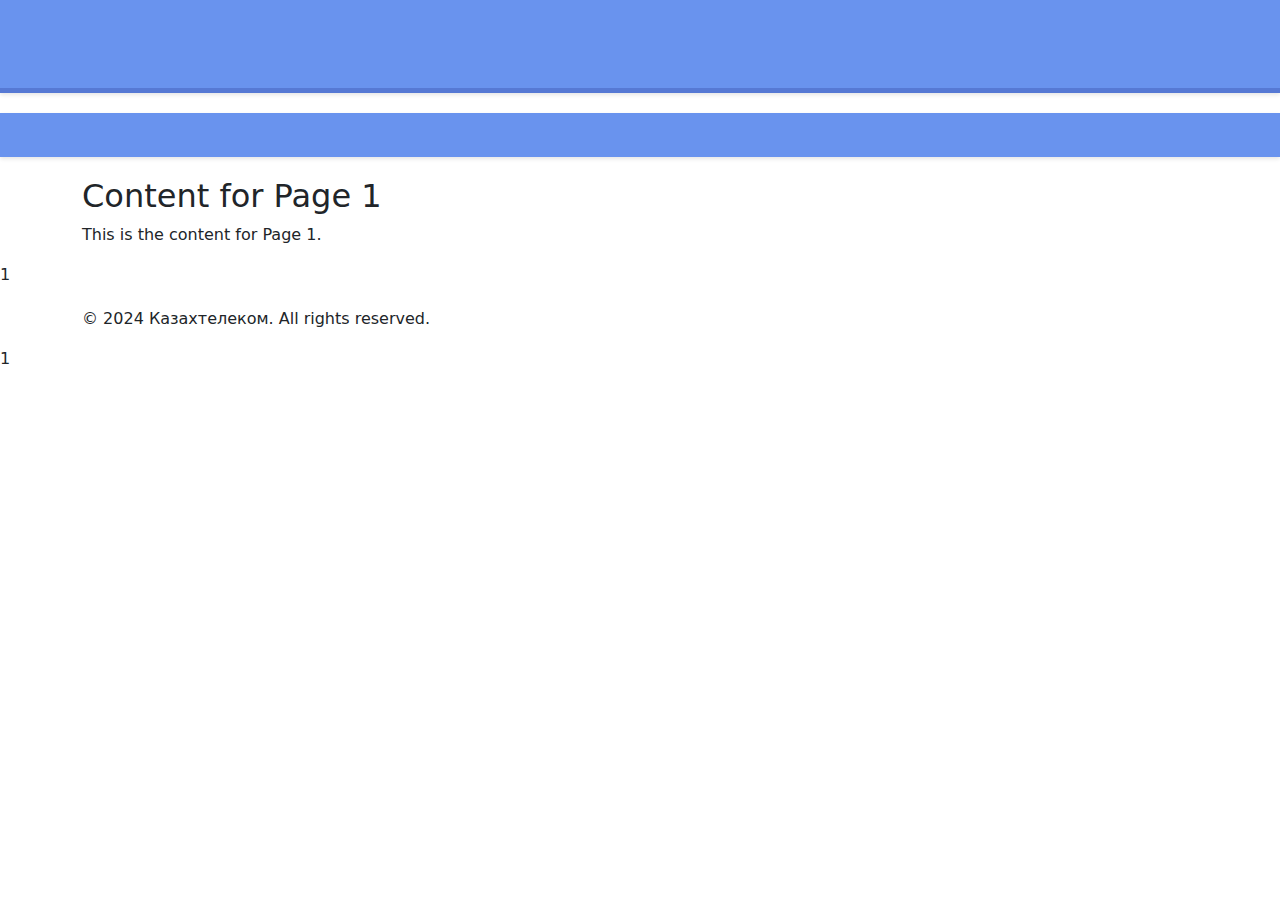
<file: page1.html>
<!DOCTYPE html>
<html lang="en">
<head>
    <meta charset="UTF-8">
    <meta name="viewport" content="width=device-width, initial-scale=1.0">
    <title>About</title>
    <link rel="stylesheet" href="index.css">
    <link href="https://cdn.jsdelivr.net/npm/bootstrap@5.3.3/dist/css/bootstrap.min.css" rel="stylesheet" integrity="sha384-QWTKZyjpPEjISv5WaRU9OFeRpok6YctnYmDr5pNlyT2bRjXh0JMhjY6hW+ALEwIH" crossorigin="anonymous">
</head>
<body>
    <header>
        <div class="container">
            <h1>About</h1>
        </div>
    </header>
    <nav>
        <div class="container">
            <a href="index.html#home">Home</a>
            <a href="index.html#about">About</a>
            <a href="index.html#services">Services</a>
            <a href="index.html#contact">Contact</a>
        </div>
    </nav>
    <main>
        <div class="container">
            <h2>Content for Page 1</h2>
            <p>This is the content for Page 1.</p>
        </div>
1 </main>
    <footer>
        <div class="container">
            <p>&copy; 2024 Казахтелеком. All rights reserved.</p>
        </div>
    </footer>
</body>
</html>1
</file>
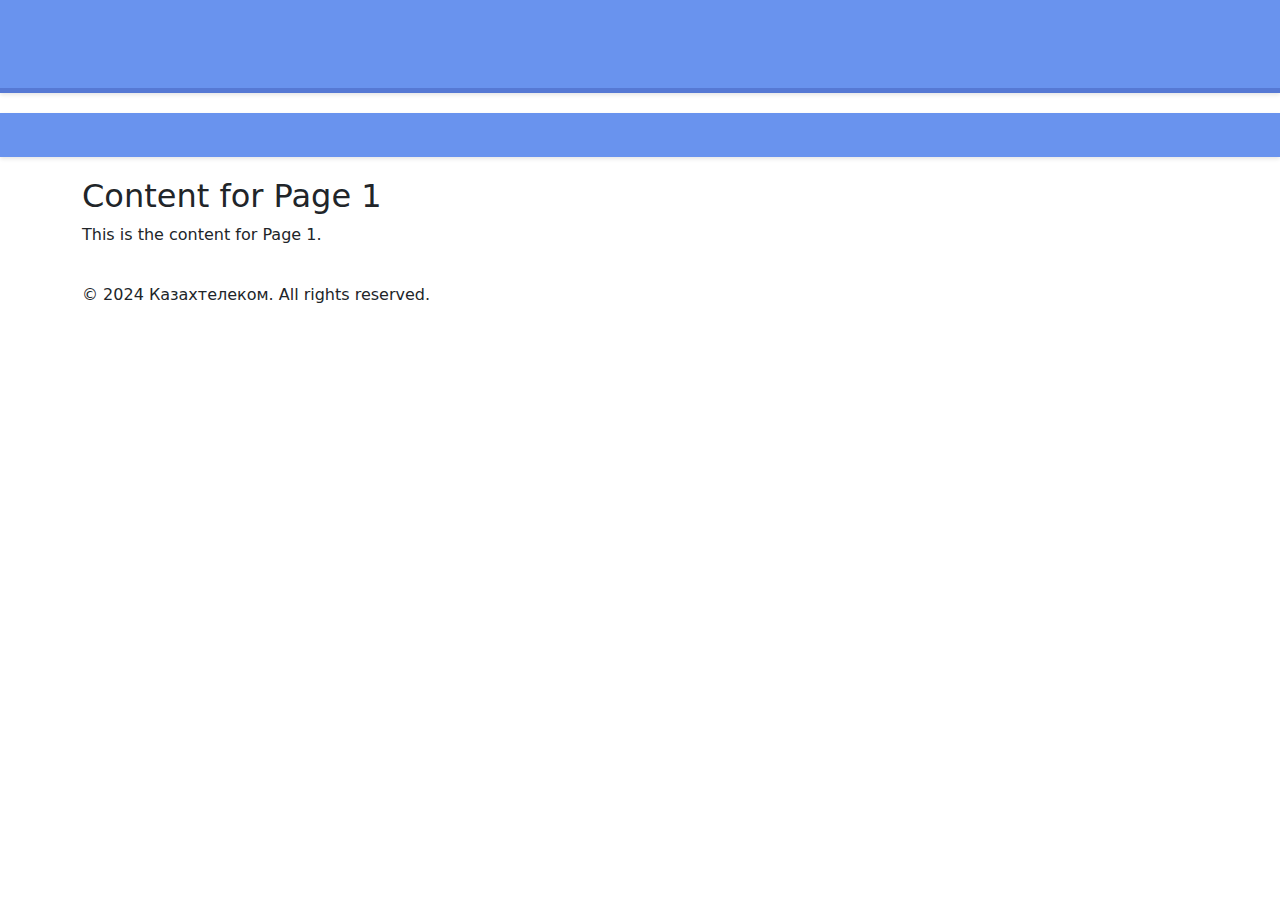
<file: page2.html>
<!DOCTYPE html>
<html lang="en">
<head>
    <meta charset="UTF-8">
    <meta name="viewport" content="width=device-width, initial-scale=1.0">
    <title>Services</title>
    <link rel="stylesheet" href="index.css">
    <link href="https://cdn.jsdelivr.net/npm/bootstrap@5.3.3/dist/css/bootstrap.min.css" rel="stylesheet" integrity="sha384-QWTKZyjpPEjISv5WaRU9OFeRpok6YctnYmDr5pNlyT2bRjXh0JMhjY6hW+ALEwIH" crossorigin="anonymous">
</head>
<body>
    <header>
        <div class="container">
            <h1>Services</h1>
        </div>
    </header>
    <nav>
        <div class="container">
            <a href="index.html#home">Home</a>
            <a href="index.html#about">About</a>
            <a href="index.html#services">Services</a>
            <a href="index.html#contact">Contact</a>
        </div>
    </nav>
    <main>
        <div class="container">
            <h2>Content for Page 1</h2>
            <p>This is the content for Page 1.</p>
        </div>
    </main>
    <footer>
        <div class="container">
            <p>&copy; 2024 Казахтелеком. All rights reserved.</p>
        </div>
    </footer>
</body>
</html>
</file>
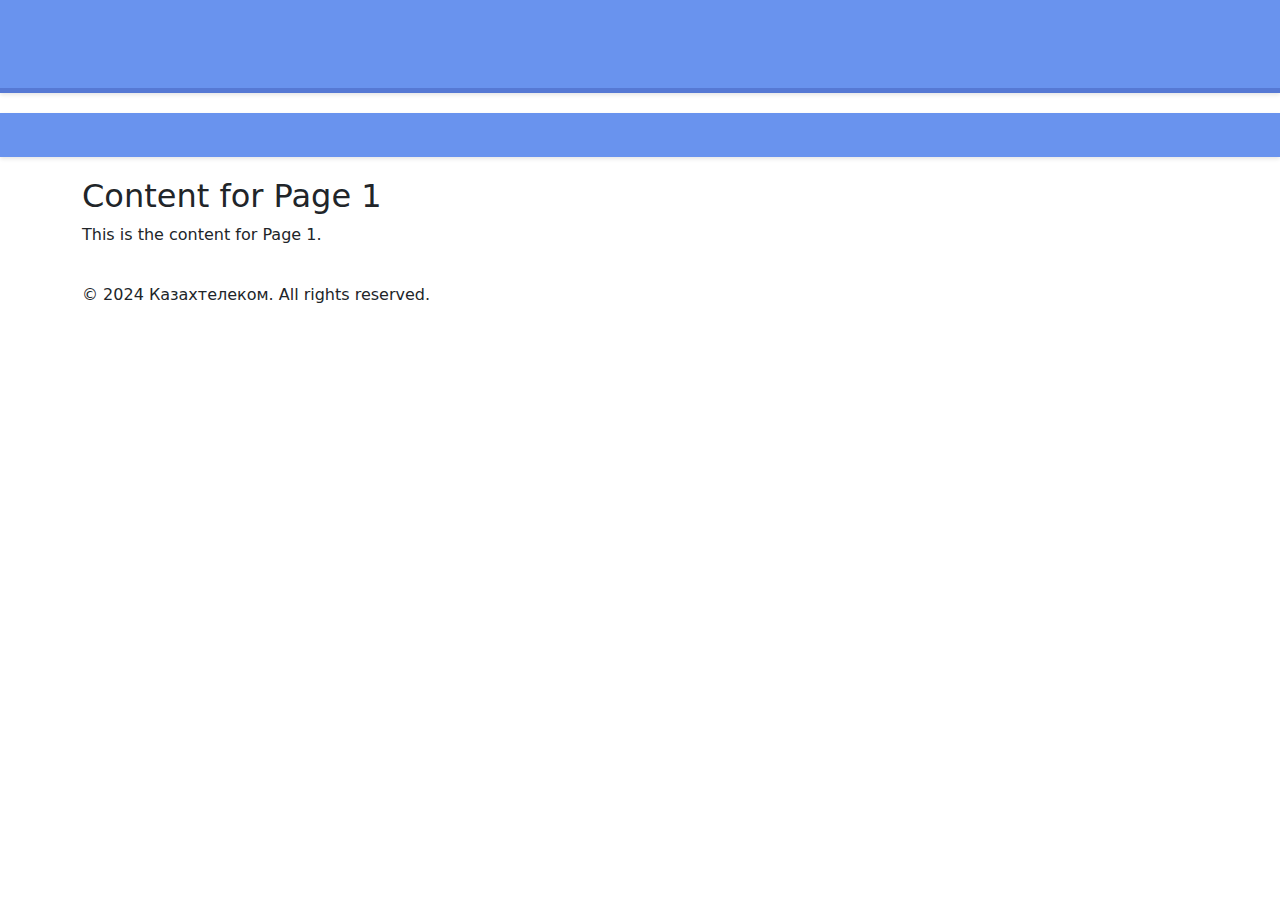
<file: page3.html>
<!DOCTYPE html>
<html lang="en">
<head>
    <meta charset="UTF-8">
    <meta name="viewport" content="width=device-width, initial-scale=1.0">
    <title>Contact</title>
    <link rel="stylesheet" href="index.css">
    <link href="https://cdn.jsdelivr.net/npm/bootstrap@5.3.3/dist/css/bootstrap.min.css" rel="stylesheet" integrity="sha384-QWTKZyjpPEjISv5WaRU9OFeRpok6YctnYmDr5pNlyT2bRjXh0JMhjY6hW+ALEwIH" crossorigin="anonymous">
</head>
<body>
    
    <header>
        <div class="container">
            <h1>Contact </h1>
        </div>
    </header>
    <nav>
        <div class="container">
            <a href="index.html#home">Home</a>
            <a href="index.html#about">About</a>
            <a href="index.html#services">Services</a>
            <a href="index.html#contact">Contact</a>
        </div>
    </nav>
    <main>
        <div class="container">
            <h2>Content for Page 1</h2>
            <p>This is the content for Page 1.</p>
        </div>
    </main>
    <footer>
        <div class="container">
            <p>&copy; 2024 Казахтелеком. All rights reserved.</p>
        </div>
    </footer>
</body>
</html>
</file>
<file: index.css>
/* Reset default margin and padding */
* {
    margin: 0;
    padding: 0;
    box-sizing: border-box;
}

/* Global styles */



body {
    font-family: 'Arial', sans-serif;
    background-color: #f4f4f4;
    color: #333;
    line-height: 1.6;
}

.container {
    width: 90%;
    max-width: 1200px;
    margin: 0 auto;
    padding: 0 20px;
}

/* Header styles */
header {
    background-color: #6993ee;
    color: #6993ee;
    padding: 20px 0;
    text-align: center;
    box-shadow: 0 2px 4px rgba(0, 0, 0, 0.1);
    margin-bottom: 20px;
    border-bottom: 5px solid #5679d4;
}

header h1 {
    font-size: 2.5em;
    margin: 0;
}

/* Custom navbar styles */
.custom-navbar {
    background-color: #73ade7; /* Измените этот цвет по вашему усмотрению */
}

.custom-navbar .dropdown-item,
.custom-navbar .dropdown-item:hover{
  color: #000000 !important; /* Сделать все надписи белыми */
}

.custom-navbar .navbar-brand,
.custom-navbar .nav-link,
.custom-navbar .btn {
    color: #ffffff !important; /* Сделать все надписи белыми */
}

.custom-navbar .nav-link:hover,
.custom-navbar .navbar-brand:hover,
.custom-navbar .dropdown-item:hover {
    color: #ffffff !important; /* Измените этот цвет по вашему усмотрению для состояния наведения */
}

.custom-navbar .nav-link.active {
    color: #ffffff !important; /* Измените этот цвет по вашему усмотрению для активной ссылки */
}

.custom-navbar .navbar-toggler {
    color: #ffffff !important; /* Цвет иконки тогглера */
    border-color: #ffffff !important; /* Цвет рамки тогглера */
}

.custom-navbar .btn-outline-success {
    color: #ffffff !important; /* Цвет текста кнопки поиска */
    border-color: #ffffff !important; /* Цвет рамки кнопки поиска */
}

.custom-navbar .btn-outline-success:hover {
    color: #343a40 !important; /* Цвет текста кнопки поиска при наведении */
    background-color: #ffffff !important; /* Цвет фона кнопки поиска при наведении */
}


/* Navigation styles */
nav {
    background-color: #6993ee;
    color: #6993ee;
    padding: 10px 0;
    text-align: center;
    position: sticky;
    top: 0;
    z-index: 1000;
    box-shadow: 0 2px 4px rgba(0, 0, 0, 0.1);
}

nav a {
    color: #6993ee;
    text-decoration: none;
    padding: 10px 20px;
    margin: 0 10px;
    border-radius: 4px;
    transition: background-color 0.3s ease, transform 0.3s ease;
}

nav a:hover {
    background-color: #5679d4;
    transform: scale(1.1);
}

/* Hero section styles */
.hero {
    background: url('https://png.pngtree.com/background/20210710/original/pngtree-blue-technology-background-material-picture-image_967134.jpg') no-repeat center center/cover;
    color: #fff;
    text-align: center;
    padding: 100px 0;
    margin-bottom: 20px;
    border-radius: 10px;
    box-shadow: 0 0 20px rgba(0,0,0,0.2);
}

.hero h2 {
    font-size: 3em;
    margin-bottom: 20px;
}

.hero p {
    font-size: 1.5em;
}

/* Main content styles */
main {
    padding: 20px 0;
}

section {
    margin-bottom: 20px;
    padding: 20px;
    background-color: #fff;
    border-radius: 10px;
    box-shadow: 0 0 20px rgba(0,0,0,0.1);
}

section h2 {
    margin-bottom: 10px;
    font-size: 2em;
    color: #ffffff;
}

section p {
    line-height: 1.8;
}

/* Columns section styles */
#columns .col-md-4 {
    text-align: center;
    margin-bottom: 20px;
}

#columns img {
    max-width: 100%;
    height: auto;
    border-radius: 10px;
    transition: transform 0.3s ease;
}

#columns img:hover {
    transform: scale(1.05);
}

#columns h3 {
    margin-top: 10px;
    font-size: 1.5em;
    color: #6993ee;
}

#columns p {
    color: #666;
}

.site-footer
{
  background-color:#6993ee;
  padding:45px 0 20px;
  font-size:15px;
  line-height:24px;
  color:#ffffff;
}
.site-footer hr
{
  border-top-color:#bbb;
  opacity:0.5
}
.site-footer hr.small
{
  margin:20px 0
}
.site-footer h6
{
  color:#fff;
  font-size:16px;
  text-transform:uppercase;
  margin-top:5px;
  letter-spacing:2px
}
.site-footer a
{
  color:#ffffff;
}
.site-footer a:hover
{
  color:#3366cc;
  text-decoration:none;
}
.footer-links
{
  padding-left:0;
  list-style:none
}
.footer-links li
{
  display:block
}
.footer-links a
{
  color:#ffffff
}
.footer-links a:active,.footer-links a:focus,.footer-links a:hover
{
  color:#3366cc;
  text-decoration:none;
}
.footer-links.inline li
{
  display:inline-block
}
.site-footer .social-icons
{
  text-align:right
}
.site-footer .social-icons a
{
  width:40px;
  height:40px;
  line-height:40px;
  margin-left:6px;
  margin-right:0;
  border-radius:100%;
  background-color:#ffffff
}
.copyright-text
{
  margin:0
}
@media (max-width:991px)
{
  .site-footer [class^=col-]
  {
    margin-bottom:30px
  }
}
@media (max-width:767px)
{
  .site-footer
  {
    padding-bottom:0
  }
  .site-footer .copyright-text,.site-footer .social-icons
  {
    text-align:center
  }
}
.social-icons
{
  padding-left:0;
  margin-bottom:0;
  list-style:none
}
.social-icons li
{
  display:inline-block;
  margin-bottom:4px
}
.social-icons li.title
{
  margin-right:15px;
  text-transform:uppercase;
  color:#ffffff;
  font-weight:700;
  font-size:13px
}
.social-icons a{
  background-color:#eceeef;
  color:#ffffff;
  font-size:16px;
  display:inline-block;
  line-height:44px;
  width:44px;
  height:44px;
  text-align:center;
  margin-right:8px;
  border-radius:100%;
  -webkit-transition:all .2s linear;
  -o-transition:all .2s linear;
  transition:all .2s linear
}
.social-icons a:active,.social-icons a:focus,.social-icons a:hover
{
  color:#fff;
  background-color:#29aafe
}
.social-icons.size-sm a
{
  line-height:34px;
  height:34px;
  width:34px;
  font-size:14px
}
.social-icons a.facebook:hover
{
  background-color:#3b5998
}
.social-icons a.twitter:hover
{
  background-color:#00aced
}
.social-icons a.linkedin:hover
{
  background-color:#007bb6
}
.social-icons a.dribbble:hover
{
  background-color:#ea4c89
}
@media (max-width:767px)
{
  .social-icons li.title
  {
    display:block;
    margin-right:0;
    font-weight:600
  }
}
</file>
